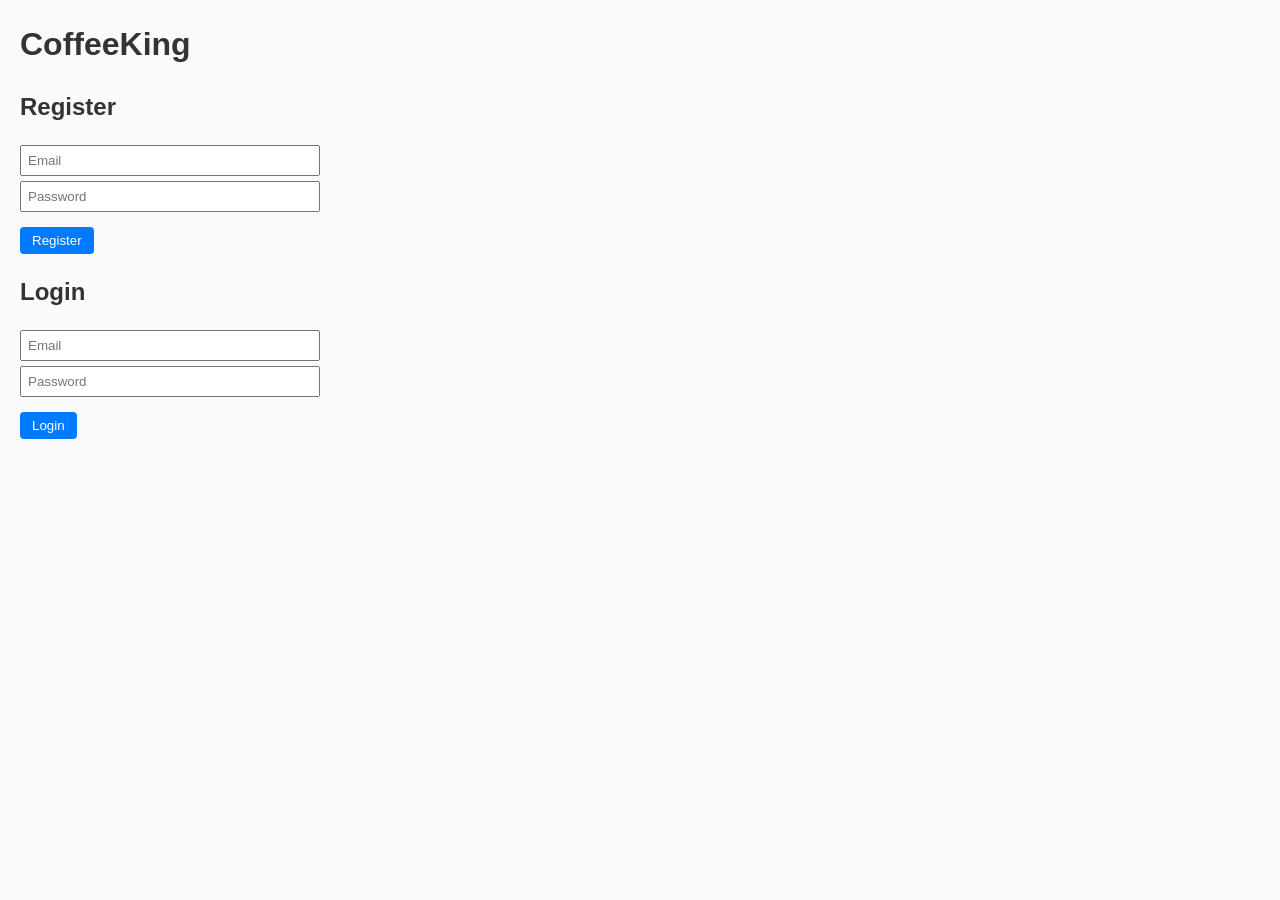
<file: index.html>
<!DOCTYPE html>
<!--
  Entry point for the CoffeeKing frontend.

  This page allows a user to register a new account and log in to obtain
  a JWT.  Upon successful login the browser is redirected to the
  dashboard where additional features are available.
-->
<html lang="en">
  <head>
    <meta charset="UTF-8">
    <meta name="viewport" content="width=device-width, initial-scale=1.0">
    <title>CoffeeKing – Login &amp; Registration</title>
    <link rel="stylesheet" href="styles.css" />
  </head>
  <body>
    <h1>CoffeeKing</h1>
    <div id="auth">
      <section>
        <h2>Register</h2>
        <form id="register-form">
          <input type="email" id="reg-username" placeholder="Email" required />
          <input type="password" id="reg-password" placeholder="Password" required />
          <button type="submit">Register</button>
        </form>
        <div id="register-message"></div>
      </section>
      <section>
        <h2>Login</h2>
        <form id="login-form">
          <input type="email" id="login-username" placeholder="Email" required />
          <input type="password" id="login-password" placeholder="Password" required />
          <button type="submit">Login</button>
        </form>
        <div id="login-message"></div>
      </section>
    </div>
    <script src="main.js"></script>
  </body>
</html>
</file>
<file: styles.css>
/* Basic styling for the CoffeeKing frontend.
 *
 * This stylesheet defines simple typographic and layout rules for the
 * HTML pages in the minimal frontend.  The goal is to provide a clean
 * and consistent look without relying on external dependencies.
 */

body {
  font-family: sans-serif;
  margin: 20px;
  line-height: 1.5;
  background-color: #fafafa;
  color: #333;
}

h1 {
  margin-top: 0;
}

nav {
  margin-bottom: 20px;
}

nav a,
nav button {
  margin-right: 10px;
  padding: 6px 12px;
  text-decoration: none;
  background-color: #eee;
  border: 1px solid #ccc;
  border-radius: 4px;
  color: #333;
  cursor: pointer;
}

nav button {
  border: none;
}

form {
  margin-bottom: 20px;
}

form input,
form select {
  display: block;
  margin: 5px 0;
  padding: 6px;
  width: 100%;
  max-width: 300px;
  box-sizing: border-box;
}

form button {
  margin-top: 10px;
  padding: 6px 12px;
  background-color: #007bff;
  color: white;
  border: none;
  border-radius: 4px;
  cursor: pointer;
}

ul {
  list-style-type: none;
  padding: 0;
}

ul li {
  margin-bottom: 10px;
  padding: 10px;
  background-color: #fff;
  border: 1px solid #ddd;
  border-radius: 4px;
}

ul li button {
  margin-left: 10px;
  padding: 4px 8px;
  background-color: #dc3545;
  color: white;
  border: none;
  border-radius: 4px;
  cursor: pointer;
}

ul li button:nth-child(2) {
  background-color: #ffc107;
  color: #333;
}
</file>
